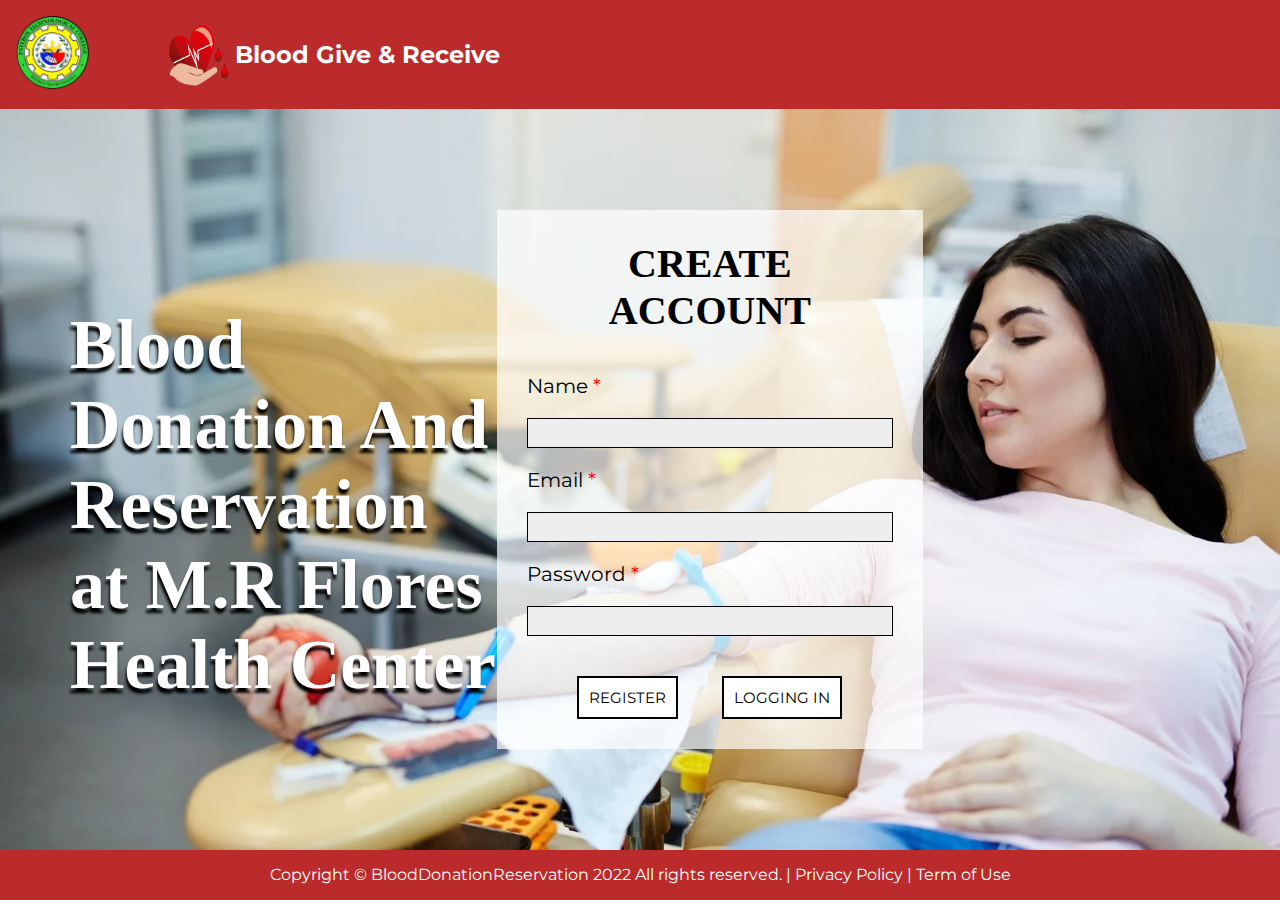
<file: index.html>
<!DOCTYPE html>
<html lang="en">
<head>
    <meta charset="UTF-8">
    <meta http-equiv="X-UA-Compatible" content="IE=edge">
    <meta name="viewport" content="width=device-width, initial-scale=1.0">
    <title>Log In</title>

    <link rel="stylesheet" href="style.css">
    <link rel="stylesheet" href="https://cdnjs.cloudflare.com/ajax/libs/font-awesome/6.2.1/css/all.min.css" integrity="sha512-MV7K8+y+gLIBoVD59lQIYicR65iaqukzvf/nwasF0nqhPay5w/9lJmVM2hMDcnK1OnMGCdVK+iQrJ7lzPJQd1w==" crossorigin="anonymous" referrerpolicy="no-referrer" />

    <link rel="preconnect" href="https://fonts.googleapis.com">
    <link rel="preconnect" href="https://fonts.gstatic.com" crossorigin>
    <link href="https://fonts.googleapis.com/css2?family=Montserrat&display=swap" rel="stylesheet">

</head>
<body>
    
    <div id="main-container">
        <header>
            <div class="header">
                <div class="logo">
                    <img src="images/logo.png" width="75px" height="75px    " alt="logo">
                </div>
                <div class="quote">
                    <img src="images/drop.png" width="75px" height="75px" alt="drop">
                    <h2>Blood Give & Receive </h2>

                </div>
                
            </div>
        </header>
        <main id="main-wrapper" class="login">
            <div class="main-holder">

                <div class="container-title">
                    <h1>Blood Donation And Reservation at M.R Flores Health Center</h1>
                    
                </div>
                <div class="container-input">
                    <H2>CREATE ACCOUNT</H2>
                    <div class="container-signin">
                        <div class="form-body">
                            <div class="form-input">
                                <label for="">Name <span>*</span></label>
                                <input type="text" value="">
                            </div>        
                            <div class="form-input">
                                <label for="">Email <span>*</span></label>
                                <input type="email" value="">
                            </div>
                            <div class="form-input">
                                <label for="">Password <span>*</span></label>
                                <input type="password" value="">
                            </div>      
                        </div>
                    </div>
        
                    <div class="button">
                        <a href="register.html">REGISTER</a>
                        <a href="home.html">LOGGING IN</a>
                    </div>    
                </div>
            </div>
           
        </main>
        <footer>
            <div class="footer">
                <p>Copyright © BloodDonationReservation 2022 All rights reserved. | Privacy Policy | Term of Use </p>
            </div>
        </footer>
    </div>

</body>
</html>
</file>
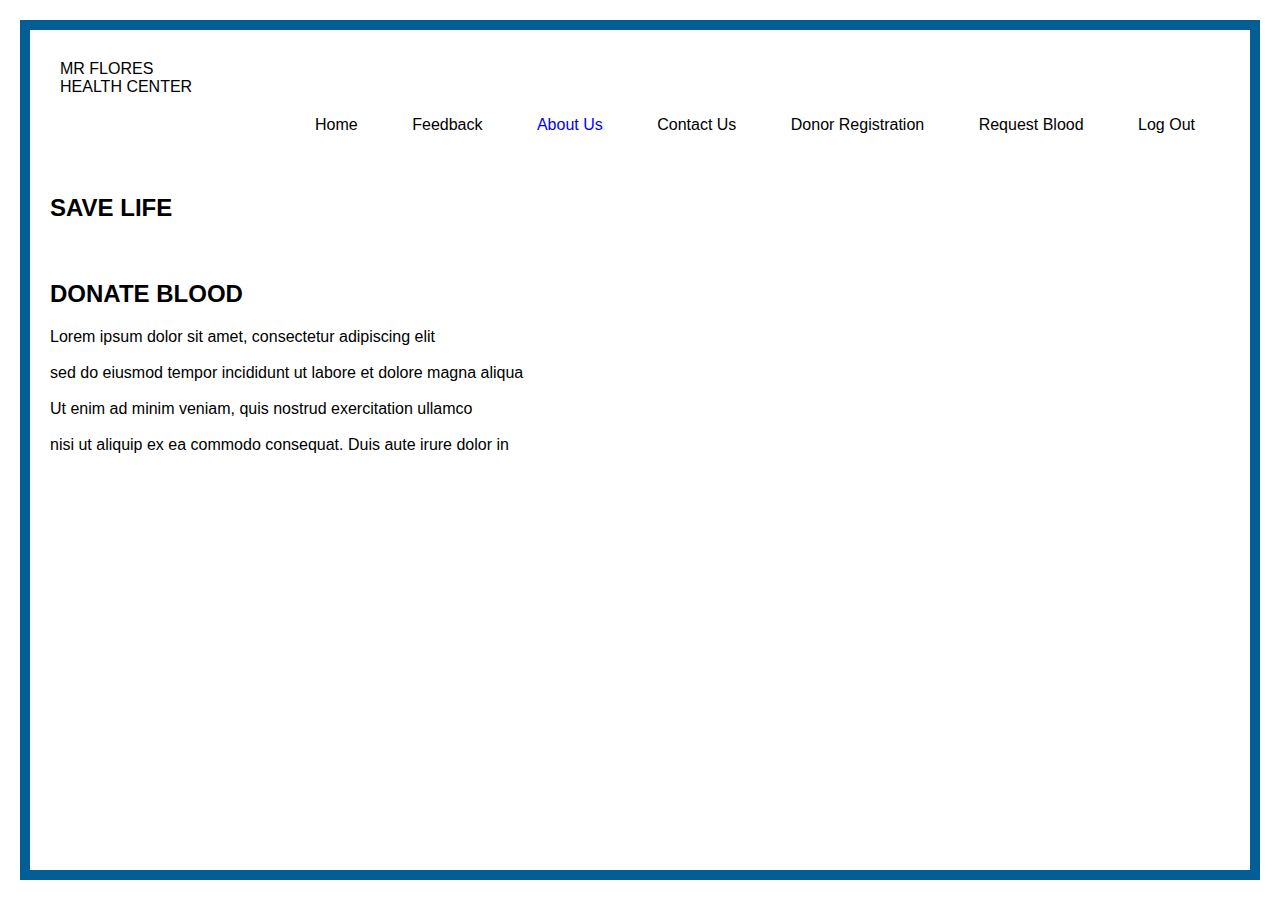
<file: aboutus.html>
<html lang="en">
<head>
    <meta charset="UTF-8">
    <meta http-equiv="X-UA-Compatible" content="IE=edge">
    <meta name="viewport" content="width=device-width, initial-scale=1.0">
    <title>Home</title>
    <style>

      * {
        box-sizing: border-box;
      }
      body {
        margin: 0;
        font-family: 'Segoe UI', Tahoma, Geneva, Verdana, sans-serif;
 
      }
      .headers {
        text-align: right;

      }
      .headers a {
        display: inline-block;
        padding: 20px 25px;
        text-decoration: none;
        color: #000;
      }
      .headers a.active {
        color: blue;
      }
      .content {
        flex-grow: 1;
        flex-basis: 50%;
        display: flex;
        flex-direction: column;
        padding: 20px;
      }
      .content p {
        margin-top: 0;
      }
   
      .content1 {
        text-align: left;
        display: flex;
        flex-direction: column;
        height: 100%;;
      
        
      }
      .boxcontainer {
        border: 10px solid rgb(4, 94, 150);
        margin: 20px;
        height: calc(100% - 40px);
      }
      .container2 {
        flex-grow: 1;
        flex-basis: 50%;
      }
      .button a{
        padding: 10px 10px;
        margin: 0 20px;
        border: 2px solid #000;
        text-decoration: none;
        display: inline-block;
      }
      .container-body{
        display: flex;
        width: 100%;
        flex-grow: 1;
      }
      .container {
        padding: 30px 30px 0px 30px;
      }
      .button{
        margin-top: auto;
        margin-bottom: 20px;
        text-align: center;
      }

    </style>
</head>
<body>  
  <div class="boxcontainer">
    <div class="content1">
      <div class="container">
        <div class="logo">
          <span>MR FLORES</span><br>
          <span>HEALTH CENTER</span>
        </div>
        <div class="headers">
          <a href="home.html">Home</a>
          <a href="feedback.html">Feedback</a>
          <a class="active" href="aboutus.html">About Us</a>
          <a href="contactus.html">Contact Us</a> 
          <a href="donor_registration.html">Donor Registration</a>
          <a href="requestblood.html">Request Blood</a> 
          <a href="index.html">Log Out</a> 
        </div>
      </div>
      <div class="container-body">
        <div class="content">
          <h2>SAVE LIFE</h2><br>
          <h2>DONATE BLOOD</h2>
          <span>Lorem ipsum dolor sit amet, consectetur adipiscing elit</span><br>
          <span>sed do eiusmod tempor incididunt ut labore et dolore magna aliqua</span><br>
          <span>Ut enim ad minim veniam, quis nostrud exercitation ullamco</span><br>
          <span>nisi ut aliquip ex ea commodo consequat. Duis aute irure dolor in</span><br>  
        </div>
        <div class="container2">
        </div>
      </div>
    </div>   
</body>
</html>
</file>
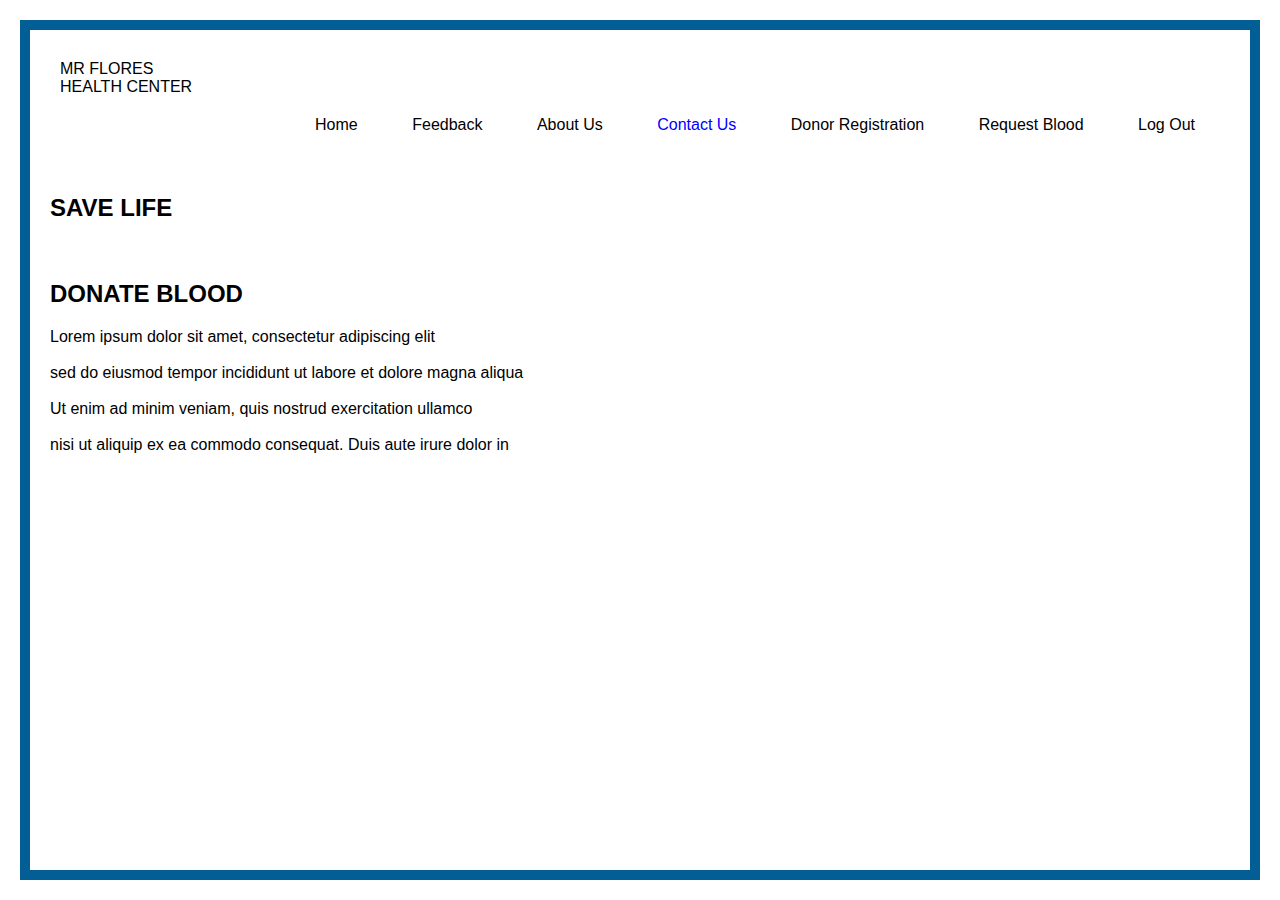
<file: contactus.html>
<html lang="en">
<head>
    <meta charset="UTF-8">
    <meta http-equiv="X-UA-Compatible" content="IE=edge">
    <meta name="viewport" content="width=device-width, initial-scale=1.0">
    <title>Home</title>
    <style>

      * {
        box-sizing: border-box;
      }
      body {
        margin: 0;
        font-family: 'Segoe UI', Tahoma, Geneva, Verdana, sans-serif;
 
      }
      .headers {
        text-align: right;

      }
      .headers a {
        display: inline-block;
        padding: 20px 25px;
        text-decoration: none;
        color: #000;
      }
      .headers a.active {
        color: blue;
      }
      .content {
        flex-grow: 1;
        flex-basis: 50%;
        display: flex;
        flex-direction: column;
        padding: 20px;
      }
      .content p {
        margin-top: 0;
      }
   
      .content1 {
        text-align: left;
        display: flex;
        flex-direction: column;
        height: 100%;;
      
        
      }
      .boxcontainer {
        border: 10px solid rgb(4, 94, 150);
        margin: 20px;
        height: calc(100% - 40px);
      }
      .container2 {
        flex-grow: 1;
        flex-basis: 50%;
      }
      .button a{
        padding: 10px 10px;
        margin: 0 20px;
        border: 2px solid #000;
        text-decoration: none;
        display: inline-block;
      }
      .container-body{
        display: flex;
        width: 100%;
        flex-grow: 1;
      }
      .container {
        padding: 30px 30px 0px 30px;
      }
      .button{
        margin-top: auto;
        margin-bottom: 20px;
        text-align: center;
      }

    </style>
</head>
<body>  
  <div class="boxcontainer">
    <div class="content1">
      <div class="container">
        <div class="logo">
          <span>MR FLORES</span><br>
          <span>HEALTH CENTER</span>
        </div>
        <div class="headers">
          <a href="home.html">Home</a>
          <a href="feedback.html">Feedback</a>
          <a href="aboutus.html">About Us</a>
          <a class="active" href="contactus.html">Contact Us</a> 
          <a href="donor_registration.html">Donor Registration</a>
          <a href="requestblood.html">Request Blood</a> 
          <a href="index.html">Log Out</a> 
        </div>
      </div>
      <div class="container-body">
        <div class="content">
          <h2>SAVE LIFE</h2><br>
          <h2>DONATE BLOOD</h2>
          <span>Lorem ipsum dolor sit amet, consectetur adipiscing elit</span><br>
          <span>sed do eiusmod tempor incididunt ut labore et dolore magna aliqua</span><br>
          <span>Ut enim ad minim veniam, quis nostrud exercitation ullamco</span><br>
          <span>nisi ut aliquip ex ea commodo consequat. Duis aute irure dolor in</span><br>   
        </div>
        <div class="container2">
        </div>
      </div>
    </div>   
</body>
</html>
</file>
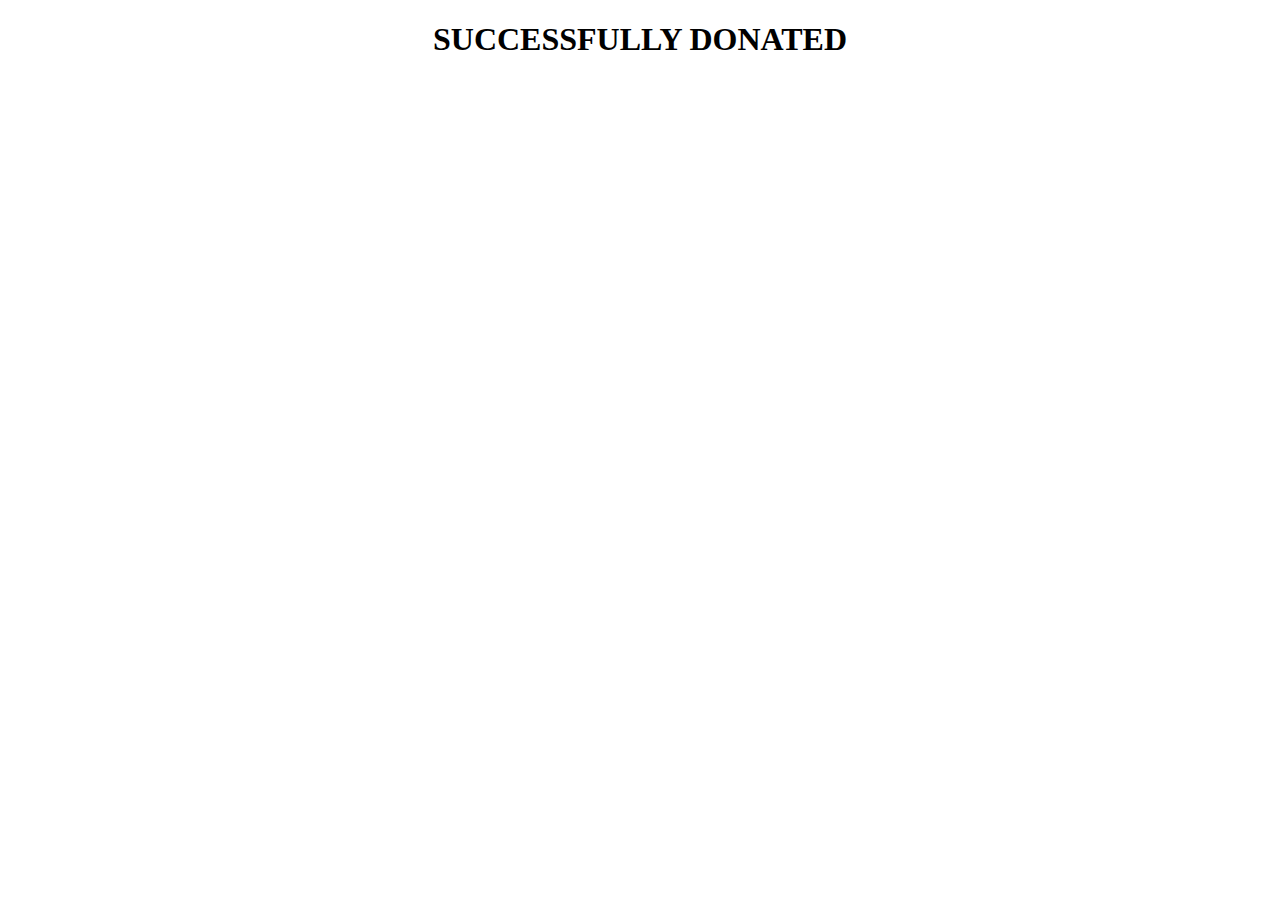
<file: donate.html>
<!DOCTYPE html>
<html lang="en">
<head>
    <meta charset="UTF-8">
    <meta http-equiv="X-UA-Compatible" content="IE=edge">
    <meta name="viewport" content="width=device-width, initial-scale=1.0">
    <title>Document</title>
</head>
<style>
h1{
    text-align: center;
}
</style>
<body>
    <div class="donate">
        
    </div>
    <h1>SUCCESSFULLY DONATED</h1>
</body>
</html>
</file>
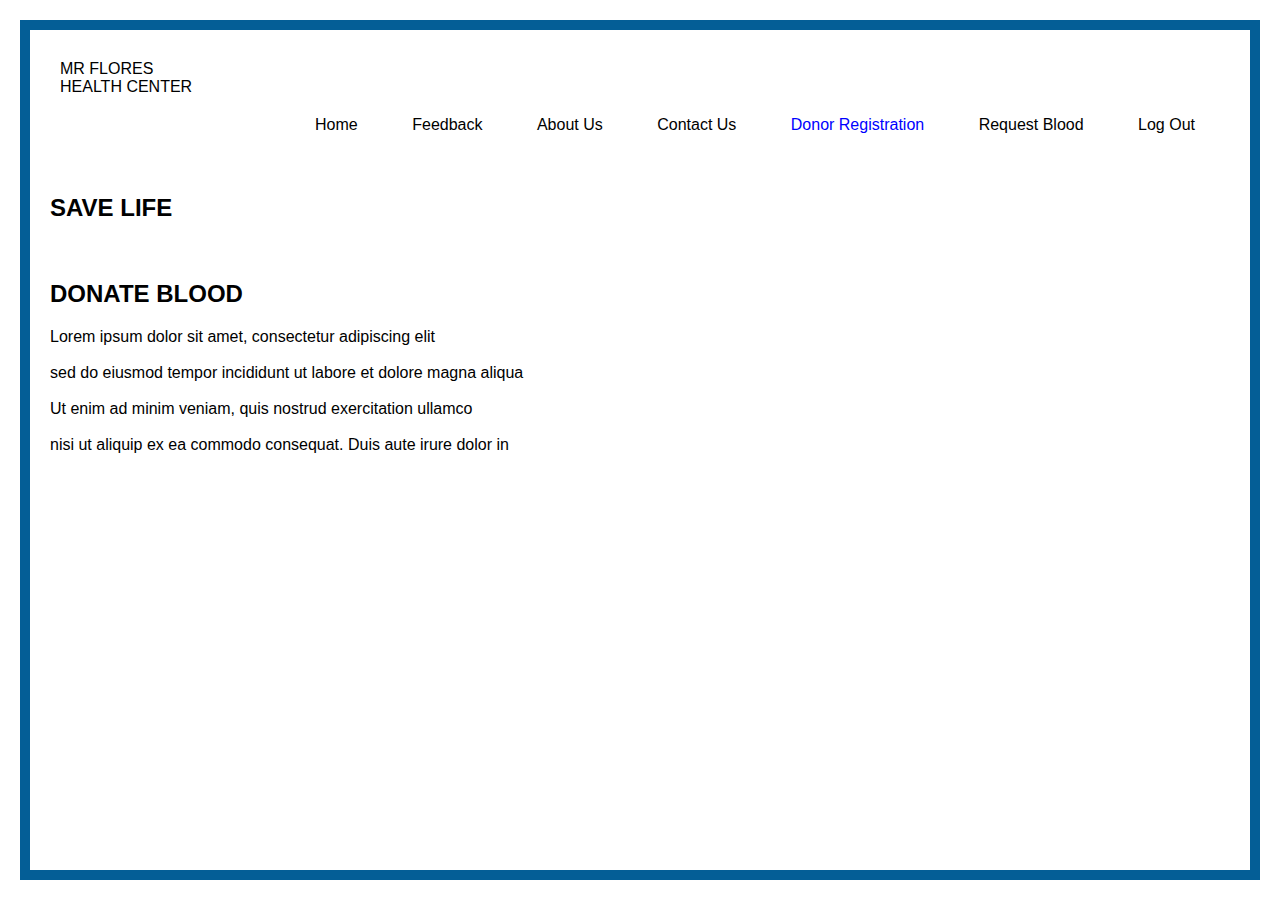
<file: donor_registration.html>
<html lang="en">
<head>
    <meta charset="UTF-8">
    <meta http-equiv="X-UA-Compatible" content="IE=edge">
    <meta name="viewport" content="width=device-width, initial-scale=1.0">
    <title>Home</title>
    <style>

      * {
        box-sizing: border-box;
      }
      body {
        margin: 0;
        font-family: 'Segoe UI', Tahoma, Geneva, Verdana, sans-serif;
 
      }
      .headers {
        text-align: right;

      }
      .headers a {
        display: inline-block;
        padding: 20px 25px;
        text-decoration: none;
        color: #000;
      }
      .headers a.active {
        color: blue;
      }
      .content {
        flex-grow: 1;
        flex-basis: 50%;
        display: flex;
        flex-direction: column;
        padding: 20px;
      }
      .content p {
        margin-top: 0;
      }
   
      .content1 {
        text-align: left;
        display: flex;
        flex-direction: column;
        height: 100%;;
      
        
      }
      .boxcontainer {
        border: 10px solid rgb(4, 94, 150);
        margin: 20px;
        height: calc(100% - 40px);
      }
      .container2 {
        flex-grow: 1;
        flex-basis: 50%;
      }
      .button a{
        padding: 10px 10px;
        margin: 0 20px;
        border: 2px solid #000;
        text-decoration: none;
        display: inline-block;
      }
      .container-body{
        display: flex;
        width: 100%;
        flex-grow: 1;
      }
      .container {
        padding: 30px 30px 0px 30px;
      }
      .button{
        margin-top: auto;
        margin-bottom: 20px;
        text-align: center;
      }

    </style>
</head>
<body>  
  <div class="boxcontainer">
    <div class="content1">
      <div class="container">
        <div class="logo">
          <span>MR FLORES</span><br>
          <span>HEALTH CENTER</span>
        </div>
        <div class="headers">
          <a href="home.html">Home</a>
          <a href="feedback.html">Feedback</a>
          <a href="aboutus.html">About Us</a>
          <a href="contactus.html">Contact Us</a> 
          <a class="active" href="donor_registration.html">Donor Registration</a>
          <a href="requestblood.html">Request Blood</a>
          <a href="index.html">Log Out</a> 
          
        </div>
      </div>
      <div class="container-body">
        <div class="content">
          <h2>SAVE LIFE</h2><br>
          <h2>DONATE BLOOD</h2>
          <span>Lorem ipsum dolor sit amet, consectetur adipiscing elit</span><br>
          <span>sed do eiusmod tempor incididunt ut labore et dolore magna aliqua</span><br>
          <span>Ut enim ad minim veniam, quis nostrud exercitation ullamco</span><br>
          <span>nisi ut aliquip ex ea commodo consequat. Duis aute irure dolor in</span><br>   
        </div>
        <div class="container2">
        </div>
      </div>
    </div>   
</body>
</html>
</file>
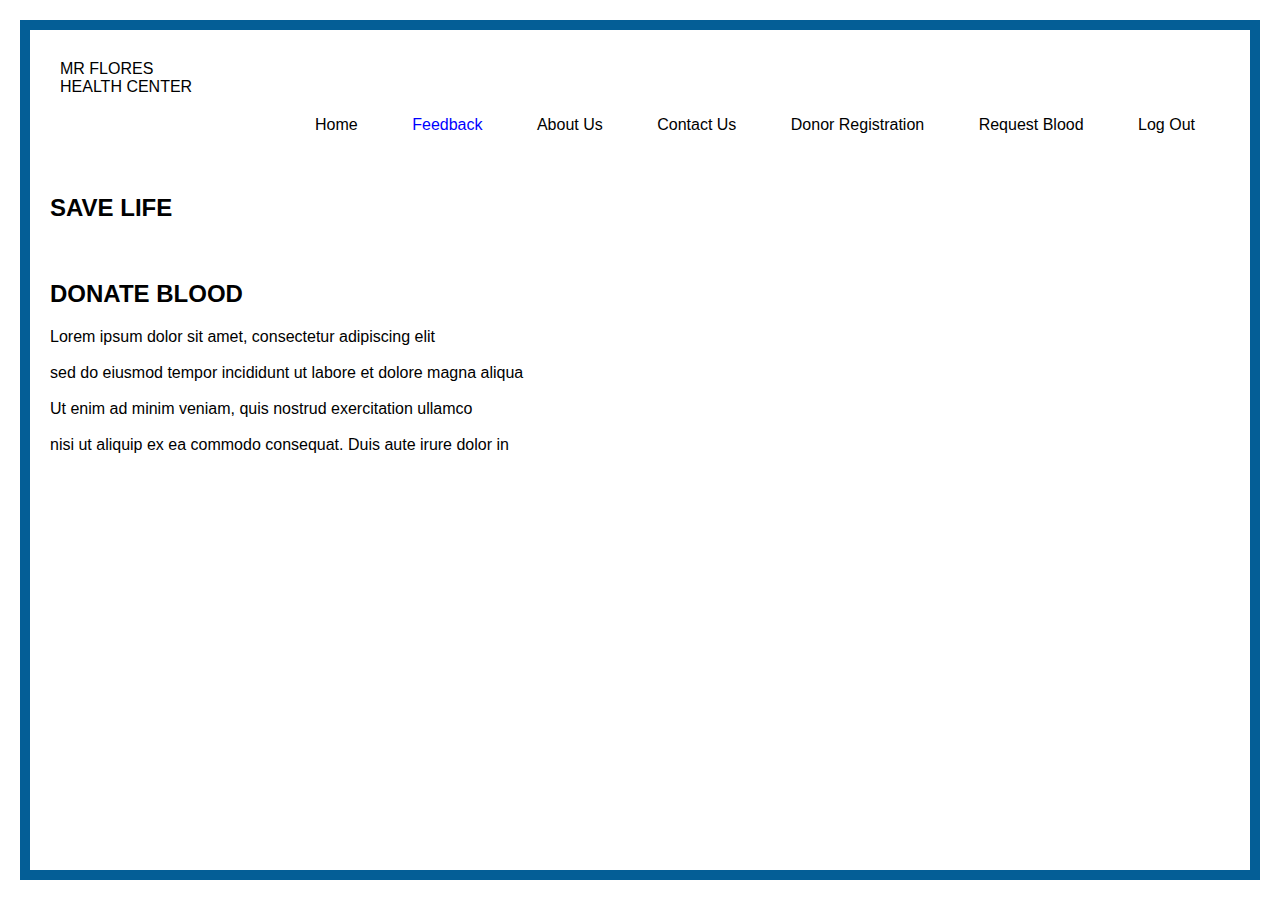
<file: feedback.html>
<html lang="en">
<head>
    <meta charset="UTF-8">
    <meta http-equiv="X-UA-Compatible" content="IE=edge">
    <meta name="viewport" content="width=device-width, initial-scale=1.0">
    <title>Home</title>
    <style>

      * {
        box-sizing: border-box;
      }
      body {
        margin: 0;
        font-family: 'Segoe UI', Tahoma, Geneva, Verdana, sans-serif;
 
      }
      .headers {
        text-align: right;

      }
      .headers a {
        display: inline-block;
        padding: 20px 25px;
        text-decoration: none;
        color: #000;
      }
      .headers a.active {
        color: blue;
      }
      .content {
        flex-grow: 1;
        flex-basis: 50%;
        display: flex;
        flex-direction: column;
        padding: 20px;
      }
      .content p {
        margin-top: 0;
      }
   
      .content1 {
        text-align: left;
        display: flex;
        flex-direction: column;
        height: 100%;;
      
        
      }
      .boxcontainer {
        border: 10px solid rgb(4, 94, 150);
        margin: 20px;
        height: calc(100% - 40px);
      }
      .container2 {
        flex-grow: 1;
        flex-basis: 50%;
      }
      .button a{
        padding: 10px 10px;
        margin: 0 20px;
        border: 2px solid #000;
        text-decoration: none;
        display: inline-block;
      }
      .container-body{
        display: flex;
        width: 100%;
        flex-grow: 1;
      }
      .container {
        padding: 30px 30px 0px 30px;
      }
      .button{
        margin-top: auto;
        margin-bottom: 20px;
        text-align: center;
      }

    </style>
</head>
<body>  
  <div class="boxcontainer">
    <div class="content1">
      <div class="container">
        <div class="logo">
          <span>MR FLORES</span><br>
          <span>HEALTH CENTER</span>
        </div>
        <div class="headers">
          <a href="home.html">Home</a>
          <a class="active" href="feedback.html">Feedback</a>
          <a href="aboutus.html">About Us</a>
          <a href="contactus.html">Contact Us</a> 
          <a href="donor_registration.html">Donor Registration</a>
          <a href="requestblood.html">Request Blood</a> 
          <a href="index.html">Log Out</a> 
        </div>
      </div>
      <div class="container-body">
        <div class="content">
          <h2>SAVE LIFE</h2><br>
          <h2>DONATE BLOOD</h2>
          <span>Lorem ipsum dolor sit amet, consectetur adipiscing elit</span><br>
          <span>sed do eiusmod tempor incididunt ut labore et dolore magna aliqua</span><br>
          <span>Ut enim ad minim veniam, quis nostrud exercitation ullamco</span><br>
          <span>nisi ut aliquip ex ea commodo consequat. Duis aute irure dolor in</span><br>  
        </div>
        <div class="container2">
        </div>
      </div>
    </div>   
</body>
</html>
</file>
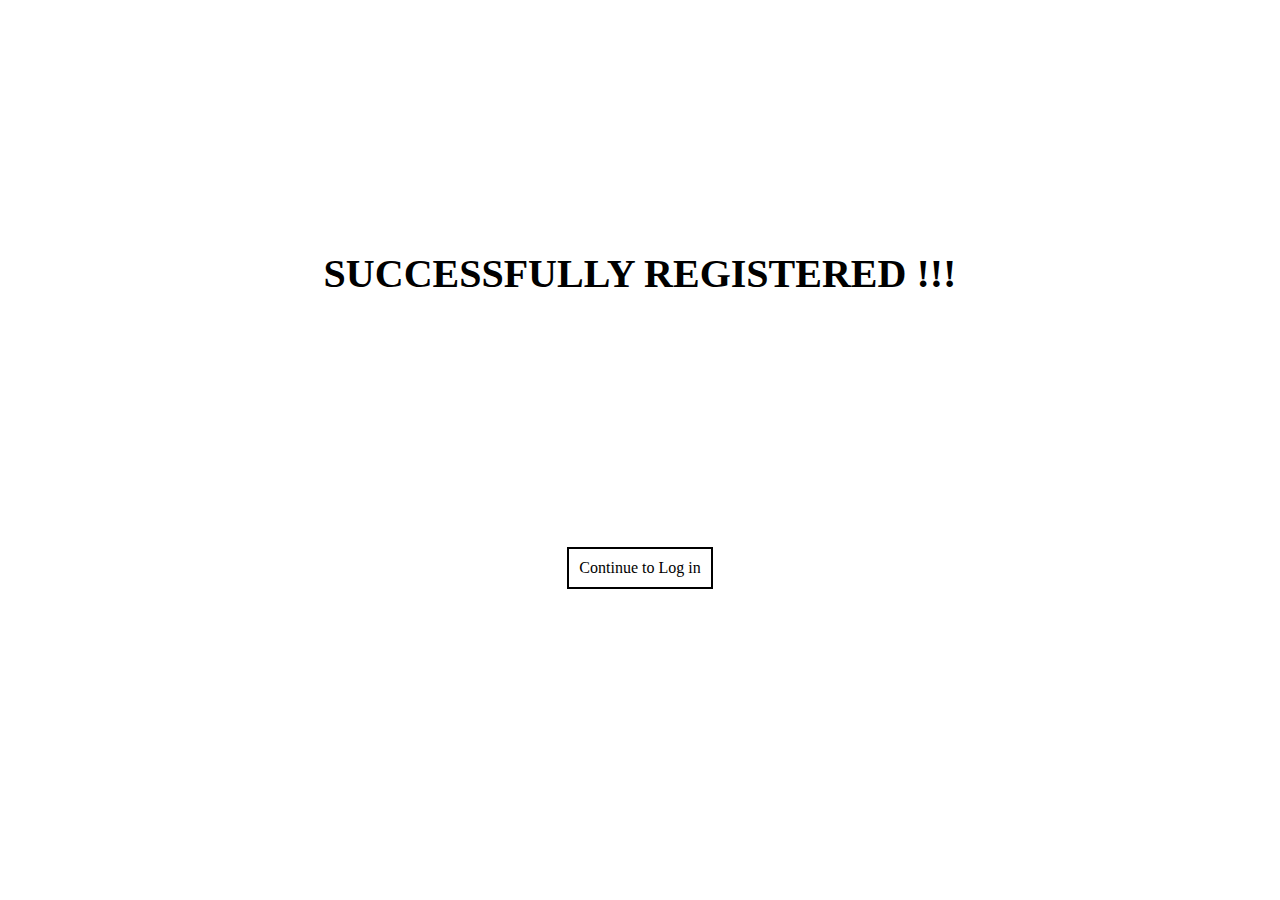
<file: register.html>
<!DOCTYPE html>
<html lang="en">
<head>
    <meta charset="UTF-8">
    <meta http-equiv="X-UA-Compatible" content="IE=edge">
    <meta name="viewport" content="width=device-width, initial-scale=1.0">
    <title>Document</title>
</head>
<style>
    .container h1 {
        text-align: center;
        margin: 250px;
        font-size: 40px;
        font-family: 'Times New Roman', Times, serif;
    }
    .button a {
        padding: 10px 10px;
        margin: 0 20px;
        border: 2px solid #000;
        background-color: rgb(255, 255, 255);
        text-decoration: none;
        display: inline-block;
        color: #000;
    }
    .button {
        text-align: center;
        margin-top: 250px;
    }
</style>
<body>
    <div class="container">
        <h1>SUCCESSFULLY REGISTERED !!!</h1>
    </div>
    <div class="button">
            <a href="index.html">Continue to Log in</a> 
</div>
    </div>
    
</body>

</html>
</file>
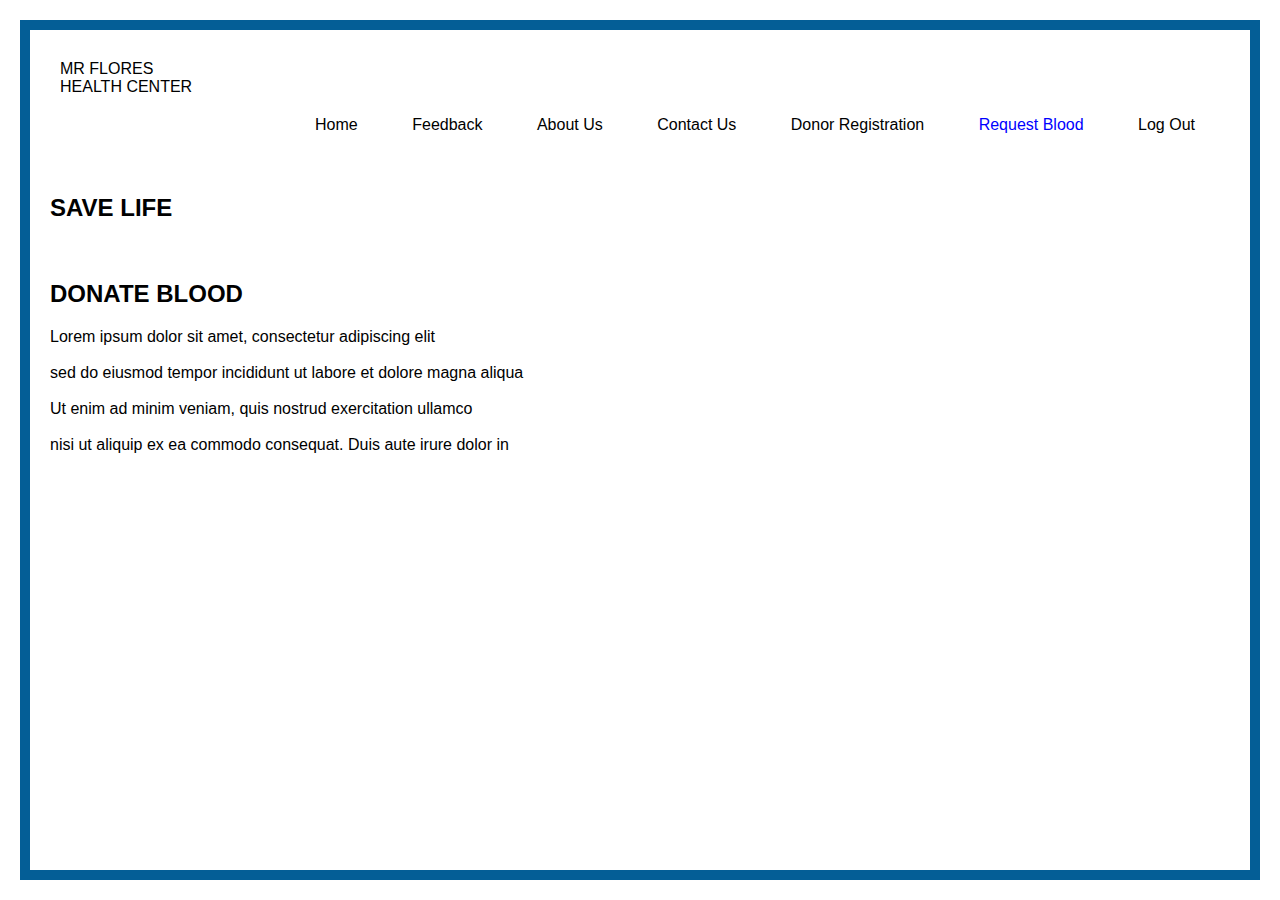
<file: requestblood.html>
<html lang="en">
<head>
    <meta charset="UTF-8">
    <meta http-equiv="X-UA-Compatible" content="IE=edge">
    <meta name="viewport" content="width=device-width, initial-scale=1.0">
    <title>Home</title>
    <style>

      * {
        box-sizing: border-box;
      }
      body {
        margin: 0;
        font-family: 'Segoe UI', Tahoma, Geneva, Verdana, sans-serif;
 
      }
      .headers {
        text-align: right;

      }
      .headers a {
        display: inline-block;
        padding: 20px 25px;
        text-decoration: none;
        color: #000;
      }
      .headers a.active {
        color: blue;
      }
      .content {
        flex-grow: 1;
        flex-basis: 50%;
        display: flex;
        flex-direction: column;
        padding: 20px;
      }
      .content p {
        margin-top: 0;
      }
   
      .content1 {
        text-align: left;
        display: flex;
        flex-direction: column;
        height: 100%;;
      
        
      }
      .boxcontainer {
        border: 10px solid rgb(4, 94, 150);
        margin: 20px;
        height: calc(100% - 40px);
      }
      .container2 {
        flex-grow: 1;
        flex-basis: 50%;
        
      }
      .button a{
        padding: 10px 10px;
        margin: 0 20px;
        border: 2px solid #000;
        text-decoration: none;
        display: inline-block;
      }
      .container-body{
        display: flex;
        width: 100%;
        flex-grow: 1;
      }
      .container {
        padding: 30px 30px 0px 30px;
      }
      .button{
        margin-top: auto;
        margin-bottom: 20px;
        text-align: center;
      }

    </style>
</head>
<body>  
  <div class="boxcontainer">
    <div class="content1">
      <div class="container">
        <div class="logo">
          <span>MR FLORES</span><br>
          <span>HEALTH CENTER</span>
        </div>
        <div class="headers">
          <a href="home.html">Home</a>
          <a href="feedback.html">Feedback</a>
          <a href="aboutus.html">About Us</a>
          <a href="contactus.html">Contact Us</a> 
          <a href="donor_registration.html">Donor Registration</a>
          <a class="active" href="requestblood.html">Request Blood</a> 
          <a href="index.html">Log Out</a> 
        </div>
      </div>
      <div class="container-body">
        <div class="content">
          <h2>SAVE LIFE</h2><br>
          <h2>DONATE BLOOD</h2>
          <span>Lorem ipsum dolor sit amet, consectetur adipiscing elit</span><br>
          <span>sed do eiusmod tempor incididunt ut labore et dolore magna aliqua</span><br>
          <span>Ut enim ad minim veniam, quis nostrud exercitation ullamco</span><br>
          <span>nisi ut aliquip ex ea commodo consequat. Duis aute irure dolor in</span><br>  
        </div>
        <div class="container2">
        </div>
      </div>
    </div>   
</body>
</html>
</file>
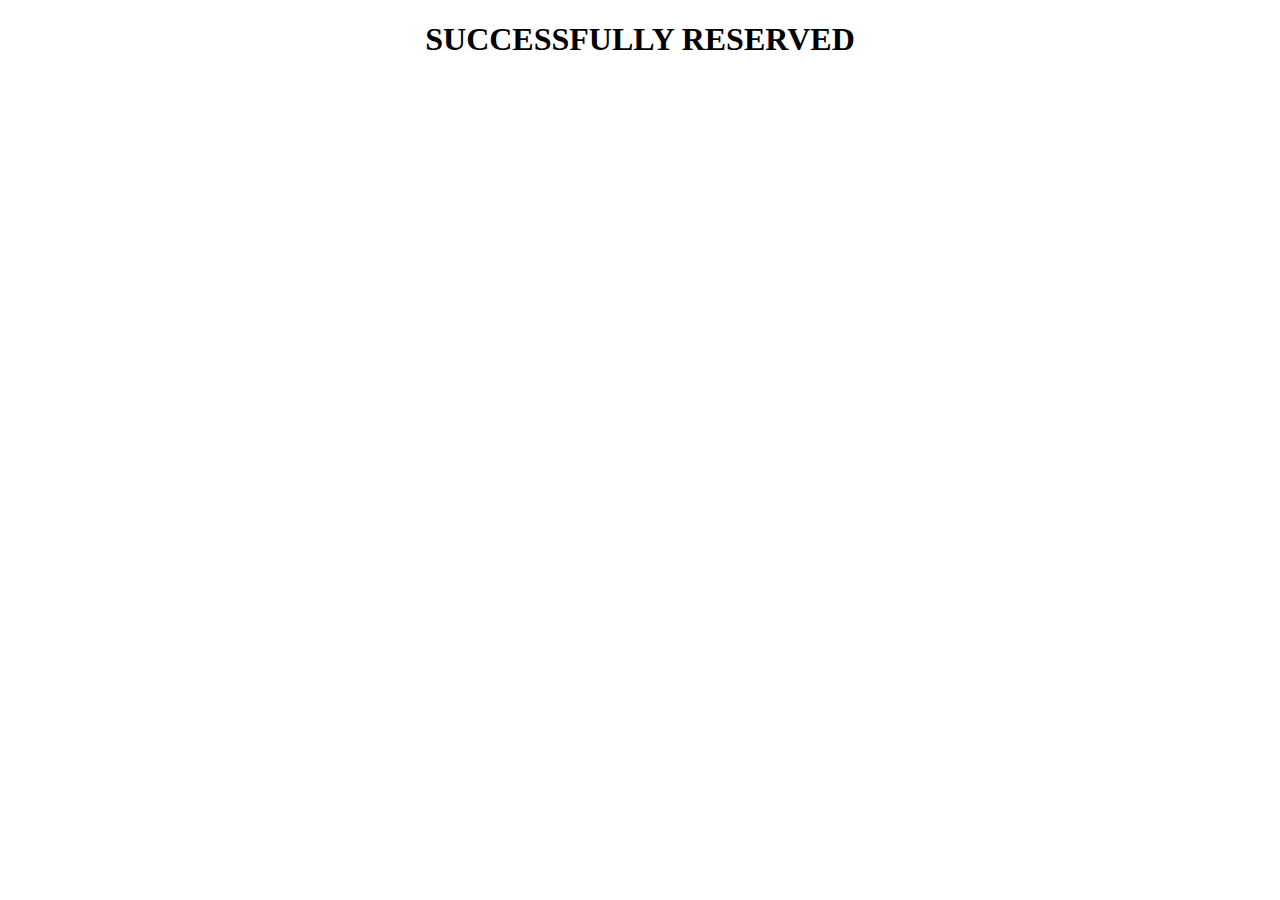
<file: reserve.html>
<!DOCTYPE html>
<html lang="en">
<head>
    <meta charset="UTF-8">
    <meta http-equiv="X-UA-Compatible" content="IE=edge">
    <meta name="viewport" content="width=device-width, initial-scale=1.0">
    <title>Document</title>
</head>
<style>
h1{
    text-align: center;
}
</style>
<body>
    <h1>SUCCESSFULLY RESERVED</h1>
</body>
</html>
</file>
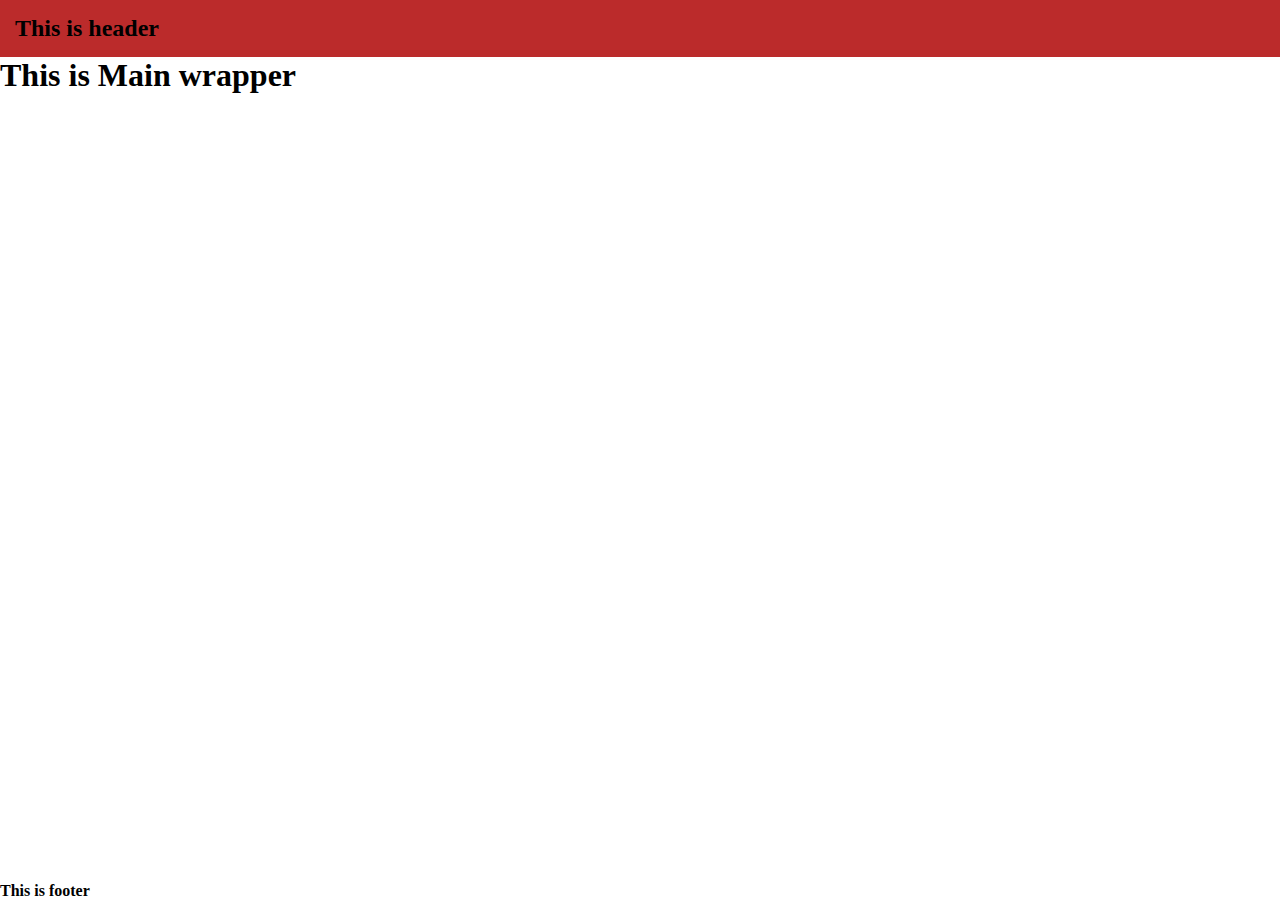
<file: template.html>
<!DOCTYPE html>
<html lang="en">
<head>
    <meta charset="UTF-8">
    <meta http-equiv="X-UA-Compatible" content="IE=edge">
    <meta name="viewport" content="width=device-width, initial-scale=1.0">
    <title>Document</title>

    <link rel="stylesheet" href="style.css">

</head>
<body>
    
    <div id="main-container">
        <header>
            <div class="header">
                <h2>This is header</h2>
            </div>
        </header>
        <main id="main-wrapper" class="home">
            <h1>This is Main wrapper</h1>
        </main>
        <footer>
            <h4>This is footer</h4>
        </footer>
    </div>

</body>
</html>
</file>
<file: style.css>
* {
    margin: 0;
    box-sizing: border-box;
}
body, html {
    width: 100%;
    height: 100%;
    min-height: 0;
    font-family: 'Montserrat';
}

#main-container {

    display: flex;
    flex-direction: column;
    flex-grow: 1;
    min-height: 100%;
}
#main-wrapper {
    display: flex;
    flex-direction: column;
    flex-grow: 1;
}

.footer{
    padding: 15px;
    align-items: center;
    text-align: center;
    color: #fff;

}

/* Template */
.header {
    padding: 15px;
    background-color: rgb(187, 43, 43);
    display: flex;
    align-items: center;
}
.logo {
    width: 75px;
}
.quote {
    display: flex;
    align-items: center ;
    padding-left: 70px;
    color: #fff;
}       
.menu {

    margin-left: auto;
}
.menu a {
    display: inline-block;
    padding: 25px 40px;
    text-decoration: none;
    color: #fff;
    font-size: 22px;
}
.user {
    position: relative;
}
.user a {
    color: #fff;
    font-size: 40px;

}
.footer {
    background-color: rgb(187, 43, 43);
    height: 50px;

}
/* Log in */

.login {

    align-items: center;
    justify-content: center;
    background:url('images/try.png') no-repeat;
    background-size: cover;
    background-position: 50% 40%;
}
.main-holder {
    display: flex;
    align-items: center;
    width: 100%;
}
.container-title {
    text-align: center;
    width: 33.333%;
}
.container-input{  
    padding: 30px;
    width: 33.333%;
    background-color: rgba(255, 255, 255, 0.7);
    
}
.container-title {
    width: 33.33%;
    margin-left: 70px;
    text-align: left;
    margin-top: 50px;
}
.container-title h1 {
    font-family:'Anton';
    color: #fff;
    font-size: 70px;
    text-shadow: -1px 5px 3px black;

    

}
.container-signin input{    
    width: 100%;
    padding: 5px;
    border: 1px solid #eee;
    background-color: #eee;
    border: 1px solid #000;
    height: 30px;
}
label span{
    color: red;
}
label {
    margin-bottom: 20px;
    display: block;
    font-size: 20px;
}
.form-body{
    margin-left: auto;
    margin-right: auto;
}
.form-input{
    margin-bottom: 20px;
}
.container-signin {
    margin-top: 20px;        
}
.button{
    text-align: center;
    margin-top: 40px;
  }
.button a{
    padding: 10px 10px;
    margin: 0 20px;
    border: 2px solid #000;
    background-color: rgb(255, 255, 255);
    text-decoration: none;
    display: inline-block;
    color: #000;
    font-size: 15px;
}   
.container-input h2 {
    text-align: center;
    font-size: 40px;
    font-family: Georgia, 'Times New Roman', Times, serif;
    font-weight: bold;
}



/* home */

.container-home {
    display: flex;
    align-items: center;
    justify-content: center;
    min-height: calc(100vh - 109px);
    background: url('images/pexels-tom-fisk-1692693_02.jpg') no-repeat;
    background-position: center;
    background-size: cover;
    color: #222;
    border-bottom: 10px solid rgb(187, 43, 43)  ;
}
.home-text{
    width: 900px;
    margin: 0 auto;
    text-align: center;
}
.home-text h1 {
    font-size: 60px;
    text-transform: uppercase;
    font-weight: 700;
}
.banner-buttons a {
    border: 1px solid whitesmoke;
    background: rgb(187, 43, 43);
    color: #fff;
    padding: 15px 30px;
    border-radius: 10px;
    margin: 5px 10px;
    text-decoration: none;
    font-size: 20px;
    font-weight: 700;
}
.banner-buttons {
    margin-top: 100px;
   
}
.container-aboutus{
    position: relative;
    padding: 70px 0;
    width: 1000px;
    margin: 0 auto;
    text-align: center;
    color: #fff;     
    z-index: 2;   
}
.container-aboutus h2 {
    font-size: 40px;
    margin-bottom: 20px;
}
.container-aboutus p {
    font-size: 20px;
    text-align: justify;
    
}
.container-aboutusstat {
    padding: 70px 0;
    width: 1000px;
    margin: 0 auto;
    text-align: center;
}
.container-aboutusstat h2{
    font-size: 40px;
    margin-bottom: 20px;
}
.container-aboutusstat p {
    font-size: 20px;
    text-align: justify;
}
.container-gallerybg {
    border-top: 10px solid rgb(187, 43, 43);
    background: url('images/skillful-nurse-is-doing-blood-test-man-clinic-man-medical-mask.jpg') no-repeat;
    background-position: center;
    background-size: cover;
}
.container-gallery {
    padding: 50px 0;
    width: 1200px;
    margin: 0 auto;
    text-align: center;
}
.container-gallery h2 {
    color: #eee;
    text-shadow: -1px 5px 3px black;
    font-size: 40px;
    margin-bottom: 20px;
}
.gallery-display {
    display: flex;
    flex-wrap: wrap;
}
.gallery-img {
    margin: 10px;
    display: flex;
    width: calc(33.333% - 20px);
    border: 5px solid red;
}

.gallery-img img {
    width: 100%;
    height: auto;
}
.container-aboutusbg {
    position: relative;
    background: url('images/aboutusbg.jpg') no-repeat;
    background-position: center;
    background-size: cover;
}
.container-aboutusbg::after {
    position: absolute;
    top: 0;
    left: 0;
    width: 100%;
    height: 100%;
    content: '';
    background: rgba(0,0,0,0.6);
}
.container-aboutusstat h1 {
    text-align: left;
    padding:40px 0px 40px 0px ;
}
.contactus-bg {
    border-top: 10px solid rgb(187, 43, 43);
    background: url('images/about.jpg') no-repeat;
    background-position: center;
    background-size: cover;
}

.container-contactus {
    width: 100%;
    height: 100%;
    text-align: center;
    flex-grow: 1;
}
.container-contactus h2{
    color: #eee;
    text-shadow: -1px 5px 3px black;    
    font-size: 40px;
    font-weight: 700;
 
}
.contain-all {
    padding: 70px;
    display: flex;

}
.contactus-input {
    text-align: justify;
    width: 50%;
    margin-top: 40px;
    padding: 50px;
    color: #eee;
    text-shadow: -1px 5px 3px black;

}
.contactus-input h2 {
    font-size: 40px;
    margin-bottom: 30px;
}
.contactus-input h3 {
    font-size: 30px;
    margin-bottom: 30px;
}
.contactus-input li {
    font-size: 20px;
    margin: 10px;
}
.form-holder {
    text-align: center;
    margin: 30px;
    background: rgba(255, 255, 255, 0.7);
    padding: 30px;
    border-radius: 10px;
}
.form-holder h2 {
    color: #000;
}
.contactus-form{
    font-size: 20px;
    width: 50%;
}
.form-body {
    margin-top: 40px;
}
.form-inputs {
    margin-top: 40px;
}
.form-inputs input {
    width: 80%;
    padding: 10px;
    height: 40px;
}

.form-inputs textarea{
    padding: 10px;
    height: 300px;
    width: 80%;
}
.dropdown {
    list-style: none;
    width: 100px;
    margin: 0;
    padding: 0;
    position: absolute;
    top: 49px;
    right: 0;
    display: none;

}
.dropdown a {
    float: left;
    width: 100px;
    height: 40px;
    line-height: 40px;
    text-align: center;
    font-size: 20px;
    border: 1px solid #000;
    background-color: #fff;
    width: 100%;
    height: 100%;
    display: block;
    text-decoration: none;
    color: #000;

}
.dropdown a:hover {
    background-color: rgb(187, 43, 43)  ;
}
</file>
